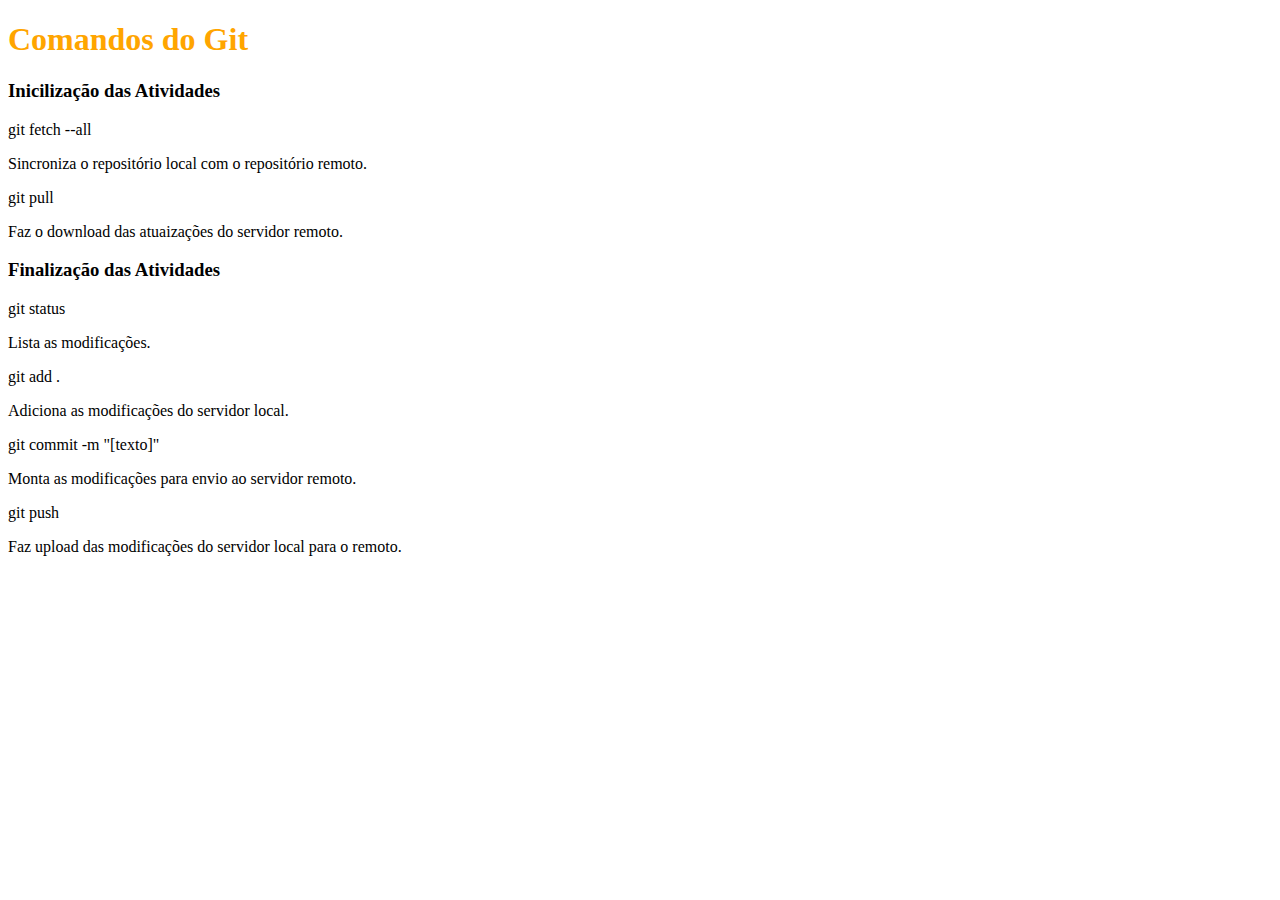
<file: gitcomandos.html>
<!DOCTYPE html>
<html lang="en">
<head>
    <meta charset="UTF-8">
    <meta http-equiv="X-UA-Compatible" content="IE=edge">
    <meta name="viewport" content="width=device-width, initial-scale=1.0">
    <link rel="stylesheet" href="Style/style.css">
    <title>Comandos GitHub</title>
</head>
<body>
    <h1>Comandos do Git</h1>

    <h3>Inicilização das Atividades</h3>

    <ul>
        <li>git fetch --all</li>
            <p>Sincroniza o repositório local com o repositório remoto.</p>
        <li>git pull</li>
            <p>Faz o download das atuaizações do servidor remoto.</p>
    </ul>

    <h3>Finalização das Atividades</h3>

    <ul>
        <li>git status</li>
            <p>Lista as modificações.</p>
        <li>git add .</li>
            <p>Adiciona as modificações do servidor local.</p>
        <li>git commit -m "[texto]"</li>
            <p>Monta as modificações para envio ao servidor remoto.</p>
        <li>git push</li>
            <p>Faz upload das modificações do servidor local para o remoto.</p>
    </ul>
</body>
</html>
</file>
<file: Style/style.css>
*{
    padding: 0;
    border: 0;
    box-sizing: 0;
}

h1{
    color: orange;
}
</file>
